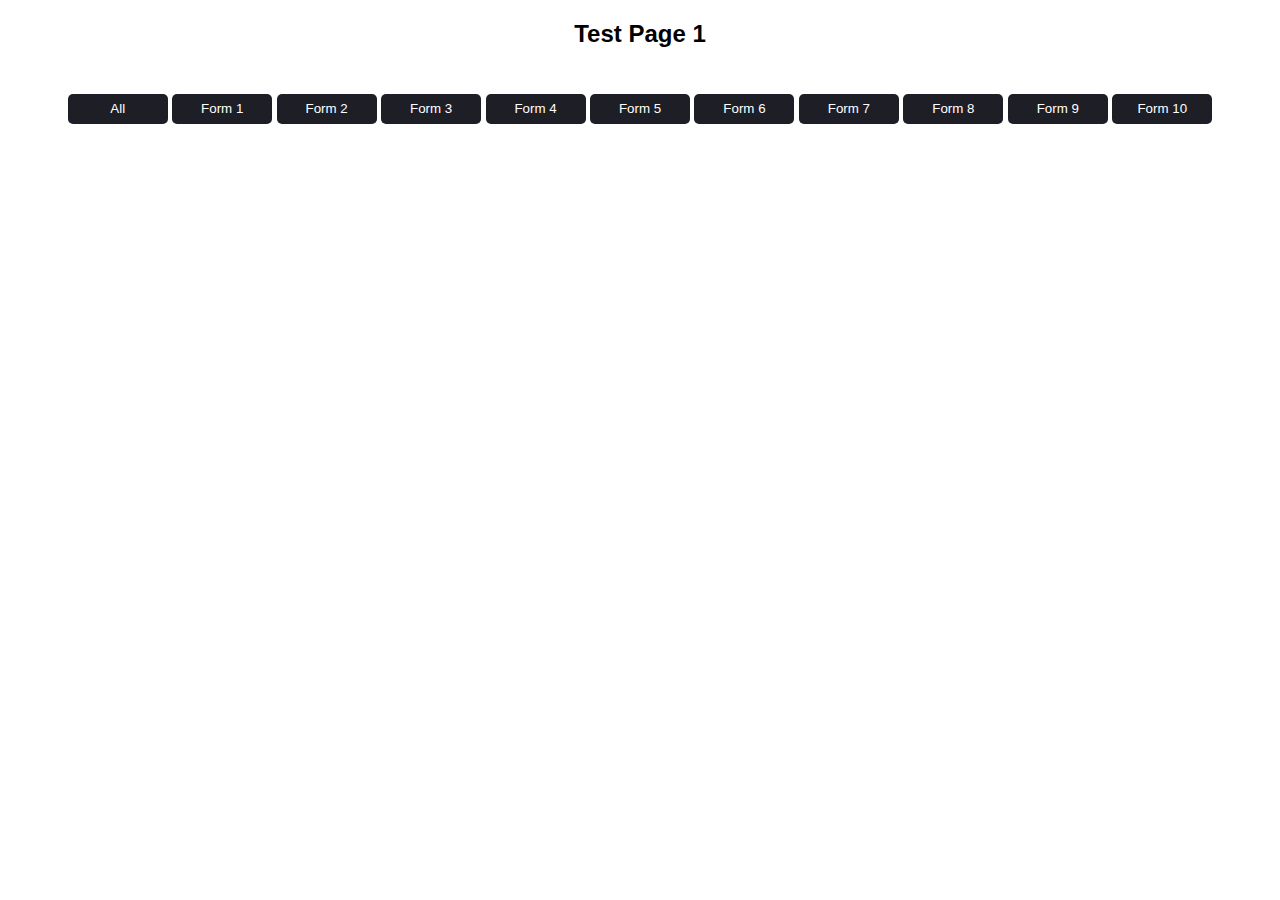
<file: index.html>
<!DOCTYPE html>
<html lang="en">
  <head>
    <meta charset="UTF-8" />
    <meta name="viewport" content="width=device-width, initial-scale=1.0" />
    <link rel="stylesheet" href="styles.css" />
    <title>Test 1</title>
  </head>
  <body>
    <h2>Test Page 1</h2>

    <div class="nav-bar">
        <button itemref="form" class="nav" onclick="showForm('form')">All</button>
      <button id="form1" class="nav" onclick="showForm('form1')">Form 1</button>
      <button id="form2" class="nav" onclick="showForm('form2')">Form 2</button>
      <button id="form3" class="nav" onclick="showForm('form3')">Form 3</button>
      <button id="form4" class="nav" onclick="showForm('form4')">Form 4</button>
      <button id="form5" class="nav" onclick="showForm('form5')">Form 5</button>
      <button id="form6" class="nav" onclick="showForm('form6')">Form 6</button>
      <button id="form7" class="nav" onclick="showForm('form7')">Form 7</button>
      <button id="form8" class="nav" onclick="showForm('form8')">Form 8</button>
      <button id="form9" class="nav" onclick="showForm('form9')">Form 9</button>
      <button id="form10" class="nav" onclick="showForm('form10')">Form 10</button>
    </div>

    <div class="box" id="form1-container">
      <p>Form 1</p>
      <hr />
      <div class="inpBox">
        <label for="name1">Name:</label>
        <input type="text" id="name1" placeholder="Enter your name" />
      </div>
      <div class="inpBox">
        <label for="email1">Email:</label>
        <input type="email" id="email1" placeholder="Enter your email" />
      </div>
      <div class="inpBox">
        <label for="password1">Password:</label>
        <input
          type="password"
          id="password1"
          placeholder="Enter your password"
        />
      </div>
      <button>Submit</button>
    </div>

    <div class="box" id="form2-container">
      <p>Form 2</p>
      <hr />
      <div class="inpBox">
        <label for="name">Name:</label>
        <input type="text" id="name" placeholder="Enter your name" />
      </div>
      <div class="inpBox">
        <label for="email">Email:</label>
        <input type="email" id="email" placeholder="Enter your email" />
      </div>
      <div class="inpBox">
        <label for="password">Password:</label>
        <input
          type="password"
          id="password"
          placeholder="Enter your password"
        />
      </div>
      <button>Submit</button>
    </div>

    
    <div class="box" id="form3-container">
        <p>Form 3</p>
        <hr />
        <div class="inpBox">
          <label for="name">Name:</label>
          <input type="text" id="name" placeholder="Enter your name" />
        </div>
        <div class="inpBox">
          <label for="email">Email:</label>
          <input type="email" id="email" placeholder="Enter your email" />
        </div>
        <div class="inpBox">
          <label for="password">Password:</label>
          <input
            type="password"
            id="password"
            placeholder="Enter your password"
          />
        </div>
        <button>Submit</button>
      </div>

      
    <div class="box" id="form4-container">
        <p>Form 4</p>
        <hr />
        <div class="inpBox">
          <label for="name">Name:</label>
          <input type="text" id="name" placeholder="Enter your name" />
        </div>
        <div class="inpBox">
          <label for="email">Email:</label>
          <input type="email" id="email" placeholder="Enter your email" />
        </div>
        <div class="inpBox">
          <label for="password">Password:</label>
          <input
            type="password"
            id="password"
            placeholder="Enter your password"
          />
        </div>
        <button>Submit</button>
      </div>


      
    <div class="box" id="form5-container">
        <p>Form 5</p>
        <hr />
        <div class="inpBox">
          <label for="name">Name:</label>
          <input type="text" id="name" placeholder="Enter your name" />
        </div>
        <div class="inpBox">
          <label for="email">Email:</label>
          <input type="email" id="email" placeholder="Enter your email" />
        </div>
        <div class="inpBox">
          <label for="password">Password:</label>
          <input
            type="password"
            id="password"
            placeholder="Enter your password"
          />
        </div>
        <button>Submit</button>
      </div>


      
    <div class="box" id="form6-container">
        <p>Form 6</p>
        <hr />
        <div class="inpBox">
          <label for="name">Name:</label>
          <input type="text" id="name" placeholder="Enter your name" />
        </div>
        <div class="inpBox">
          <label for="email">Email:</label>
          <input type="email" id="email" placeholder="Enter your email" />
        </div>
        <div class="inpBox">
          <label for="password">Password:</label>
          <input
            type="password"
            id="password"
            placeholder="Enter your password"
          />
        </div>
        <button>Submit</button>
      </div>


      
    <div class="box" id="form7-container">
        <p>Form 7</p>
        <hr />
        <div class="inpBox">
          <label for="name">Name:</label>
          <input type="text" id="name" placeholder="Enter your name" />
        </div>
        <div class="inpBox">
          <label for="email">Email:</label>
          <input type="email" id="email" placeholder="Enter your email" />
        </div>
        <div class="inpBox">
          <label for="password">Password:</label>
          <input
            type="password"
            id="password"
            placeholder="Enter your password"
          />
        </div>
        <button>Submit</button>
      </div>


      
    <div class="box" id="form8-container">
        <p>Form 8</p>
        <hr />
        <div class="inpBox">
          <label for="name">Name:</label>
          <input type="text" id="name" placeholder="Enter your name" />
        </div>
        <div class="inpBox">
          <label for="email">Email:</label>
          <input type="email" id="email" placeholder="Enter your email" />
        </div>
        <div class="inpBox">
          <label for="password">Password:</label>
          <input
            type="password"
            id="password"
            placeholder="Enter your password"
          />
        </div>
        <button>Submit</button>
      </div>


      
    <div class="box" id="form9-container">
        <p>Form 9</p>
        <hr />
        <div class="inpBox">
          <label for="name">Name:</label>
          <input type="text" id="name" placeholder="Enter your name" />
        </div>
        <div class="inpBox">
          <label for="email">Email:</label>
          <input type="email" id="email" placeholder="Enter your email" />
        </div>
        <div class="inpBox">
          <label for="password">Password:</label>
          <input
            type="password"
            id="password"
            placeholder="Enter your password"
          />
        </div>
        <button>Submit</button>
      </div>


      
    <div class="box" id="form10-container">
        <p>Form 10</p>
        <hr />
        <div class="inpBox">
          <label for="name">Name:</label>
          <input type="text" id="name" placeholder="Enter your name" />
        </div>
        <div class="inpBox">
          <label for="email">Email:</label>
          <input type="email" id="email" placeholder="Enter your email" />
        </div>
        <div class="inpBox">
          <label for="password">Password:</label>
          <input
            type="password"
            id="password"
            placeholder="Enter your password"
          />
        </div>
        <button>Submit</button>
      </div>
    <script src="index.js">
        
    </script>
  </body>
</html>
</file>
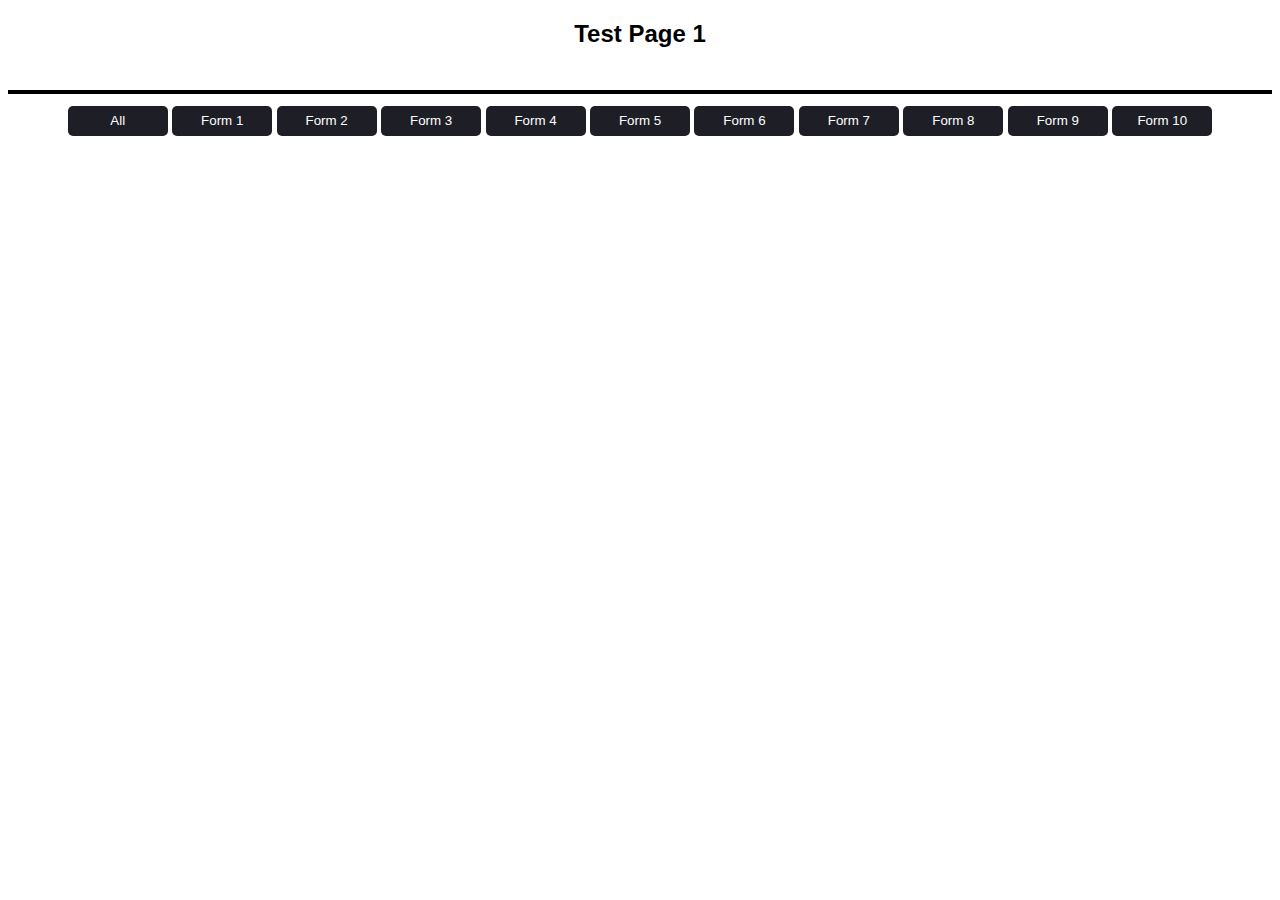
<file: index1.html>
<!DOCTYPE html>
<html lang="en">
  <head>
    <meta charset="UTF-8" />
    <meta name="viewport" content="width=device-width, initial-scale=1.0" />
    <link rel="stylesheet" href="styles.css" />
    <title>Test 1</title>
  </head>
  <body>
    <h2>Test Page 1</h2>
    <hr />
    <div class="nav-bar">
      <button itemref="form" class="nav" onclick="showForm('form')">All</button>
      <button id="form1" class="nav" onclick="showForm('form1')">Form 1</button>
      <button id="form2" class="nav" onclick="showForm('form2')">Form 2</button>
      <button id="form3" class="nav" onclick="showForm('form3')">Form 3</button>
      <button id="form4" class="nav" onclick="showForm('form4')">Form 4</button>
      <button id="form5" class="nav" onclick="showForm('form5')">Form 5</button>
      <button id="form6" class="nav" onclick="showForm('form6')">Form 6</button>
      <button id="form7" class="nav" onclick="showForm('form7')">Form 7</button>
      <button id="form8" class="nav" onclick="showForm('form8')">Form 8</button>
      <button id="form9" class="nav" onclick="showForm('form9')">Form 9</button>
      <button id="form10" class="nav" onclick="showForm('form10')">
        Form 10
      </button>
    </div>

    <div class="box" id="form1-container">
      <p>Form 1</p>
      <hr />
      <div class="inpBox">
        <label for="name1">Name:</label>
        <input type="text" id="name1" placeholder="Enter your name" />
      </div>
      <div class="inpBox">
        <label for="email1">Email:</label>
        <input type="email" id="email1" placeholder="Enter your email" />
      </div>
      <div class="inpBox">
        <label for="password1">Password:</label>
        <input
          type="password"
          id="password1"
          placeholder="Enter your password"
        />
      </div>
      <button>Submit</button>
    </div>

    <div class="box" id="form2-container">
      <p>Form 2</p>
      <hr />
      <div class="inpBox">
        <label for="name">Name:</label>
        <input type="text" id="name" placeholder="Enter your name" />
      </div>
      <div class="inpBox">
        <label for="email">Email:</label>
        <input type="email" id="email" placeholder="Enter your email" />
      </div>
      <div class="inpBox">
        <label for="password">Password:</label>
        <input
          type="password"
          id="password"
          placeholder="Enter your password"
        />
      </div>
      <button>Submit</button>
    </div>

    <div class="box" id="form3-container">
      <p>Form 3</p>
      <hr />
      <div class="inpBox">
        <label for="name">Name:</label>
        <input type="text" id="name" placeholder="Enter your name" />
      </div>
      <div class="inpBox">
        <label for="email">Email:</label>
        <input type="email" id="email" placeholder="Enter your email" />
      </div>
      <div class="inpBox">
        <label for="password">Password:</label>
        <input
          type="password"
          id="password"
          placeholder="Enter your password"
        />
      </div>
      <button>Submit</button>
    </div>

    <div class="box" id="form4-container">
      <p>Form 4</p>
      <hr />
      <div class="inpBox">
        <label for="name">Name:</label>
        <input type="text" id="name" placeholder="Enter your name" />
      </div>
      <div class="inpBox">
        <label for="email">Email:</label>
        <input type="email" id="email" placeholder="Enter your email" />
      </div>
      <div class="inpBox">
        <label for="password">Password:</label>
        <input
          type="password"
          id="password"
          placeholder="Enter your password"
        />
      </div>
      <button>Submit</button>
    </div>

    <div class="box" id="form5-container">
      <p>Form 5</p>
      <hr />
      <div class="inpBox">
        <label for="name">Name:</label>
        <input type="text" id="name" placeholder="Enter your name" />
      </div>
      <div class="inpBox">
        <label for="email">Email:</label>
        <input type="email" id="email" placeholder="Enter your email" />
      </div>
      <div class="inpBox">
        <label for="password">Password:</label>
        <input
          type="password"
          id="password"
          placeholder="Enter your password"
        />
      </div>
      <button>Submit</button>
    </div>

    <div class="box" id="form6-container">
      <p>Form 6</p>
      <hr />
      <div class="inpBox">
        <label for="name">Name:</label>
        <input type="text" id="name" placeholder="Enter your name" />
      </div>
      <div class="inpBox">
        <label for="email">Email:</label>
        <input type="email" id="email" placeholder="Enter your email" />
      </div>
      <div class="inpBox">
        <label for="password">Password:</label>
        <input
          type="password"
          id="password"
          placeholder="Enter your password"
        />
      </div>
      <button>Submit</button>
    </div>

    <div class="box" id="form7-container">
      <p>Form 7</p>
      <hr />
      <div class="inpBox">
        <label for="name">Name:</label>
        <input type="text" id="name" placeholder="Enter your name" />
      </div>
      <div class="inpBox">
        <label for="email">Email:</label>
        <input type="email" id="email" placeholder="Enter your email" />
      </div>
      <div class="inpBox">
        <label for="password">Password:</label>
        <input
          type="password"
          id="password"
          placeholder="Enter your password"
        />
      </div>
      <button>Submit</button>
    </div>

    <div class="box" id="form8-container">
      <p>Form 8</p>
      <hr />
      <div class="inpBox">
        <label for="name">Name:</label>
        <input type="text" id="name" placeholder="Enter your name" />
      </div>
      <div class="inpBox">
        <label for="email">Email:</label>
        <input type="email" id="email" placeholder="Enter your email" />
      </div>
      <div class="inpBox">
        <label for="password">Password:</label>
        <input
          type="password"
          id="password"
          placeholder="Enter your password"
        />
      </div>
      <button>Submit</button>
    </div>

    <div class="box" id="form9-container">
      <p>Form 9</p>
      <hr />
      <div class="inpBox">
        <label for="name">Name:</label>
        <input type="text" id="name" placeholder="Enter your name" />
      </div>
      <div class="inpBox">
        <label for="email">Email:</label>
        <input type="email" id="email" placeholder="Enter your email" />
      </div>
      <div class="inpBox">
        <label for="password">Password:</label>
        <input
          type="password"
          id="password"
          placeholder="Enter your password"
        />
      </div>
      <button>Submit</button>
    </div>

    <div class="box" id="form10-container">
      <p>Form 10</p>
      <hr />
      <div class="inpBox">
        <label for="name">Name:</label>
        <input type="text" id="name" placeholder="Enter your name" />
      </div>
      <div class="inpBox">
        <label for="email">Email:</label>
        <input type="email" id="email" placeholder="Enter your email" />
      </div>
      <div class="inpBox">
        <label for="password">Password:</label>
        <input
          type="password"
          id="password"
          placeholder="Enter your password"
        />
      </div>
      <button>Submit</button>
    </div>
    <script src="index.js"></script>
  </body>
</html>
</file>
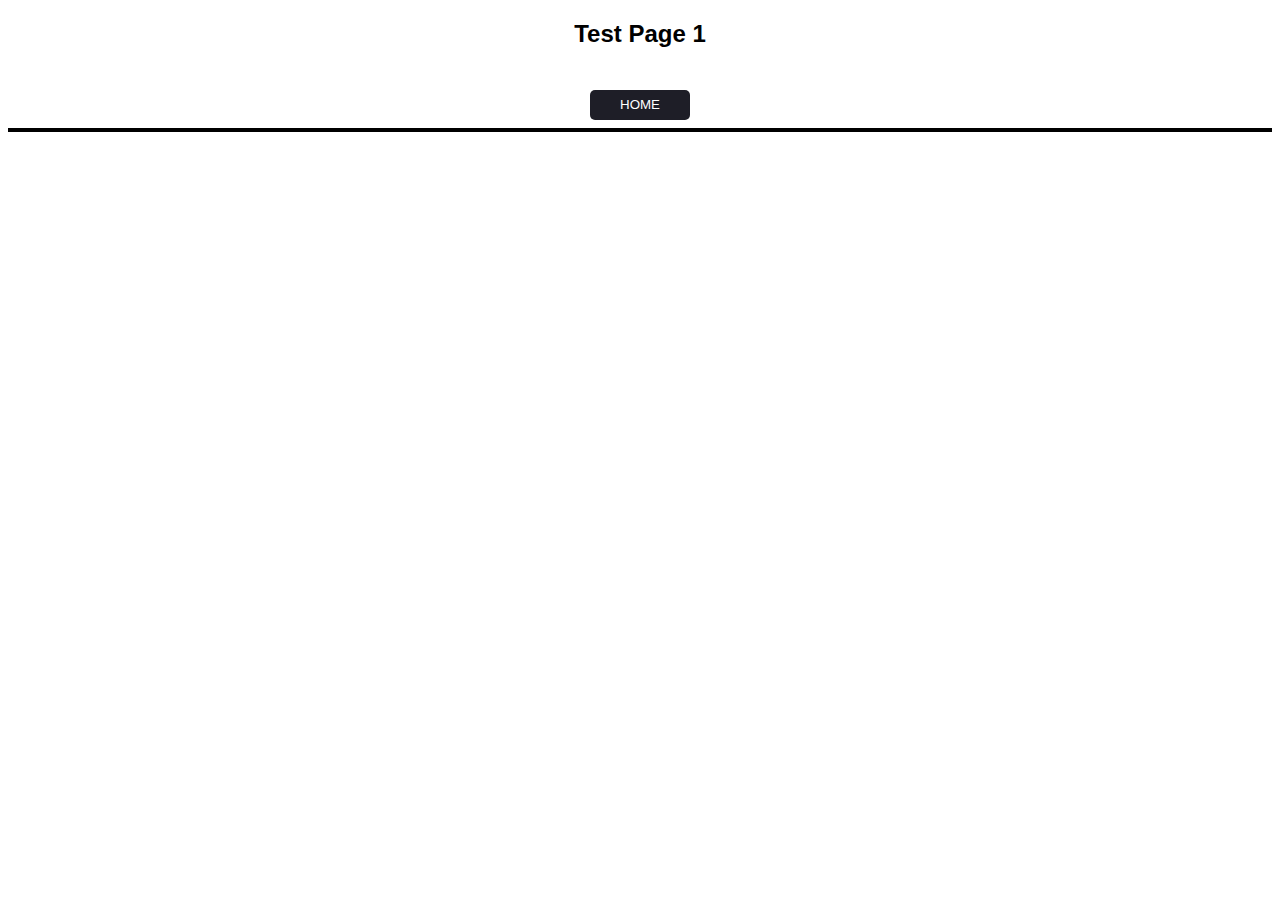
<file: index2.html>
<!DOCTYPE html>
<html lang="en">
  <head>
    <meta charset="UTF-8" />
    <meta name="viewport" content="width=device-width, initial-scale=1.0" />
    <link rel="stylesheet" href="styles.css" />
    <link
      rel="stylesheet"
      href="https://cdnjs.cloudflare.com/ajax/libs/font-awesome/6.7.1/css/all.min.css"
      integrity="sha512-5Hs3dF2AEPkpNAR7UiOHba+lRSJNeM2ECkwxUIxC1Q/FLycGTbNapWXB4tP889k5T5Ju8fs4b1P5z/iB4nMfSQ=="
      crossorigin="anonymous"
      referrerpolicy="no-referrer"
    />
    <title>Test 1</title>
  </head>
  <body>
    <h2>Test Page 1</h2>
    <a href="index.html"
    ><button class="btn btn-Success">HOME</button></a
  >
    <hr />
    <div class="toggle" id="toggleBtn" onclick="ToggleBtn()">
      <i class="fa-solid fa-sliders"></i>
    </div>

    <div class="nav-bar2" id="NAV">
      <button itemref="form" class="nav" onclick="showForm('form')">All</button>
      <button id="form1" class="nav" onclick="showForm('form1')">Form 1</button>
      <button id="form2" class="nav" onclick="showForm('form2')">Form 2</button>
      <button id="form3" class="nav" onclick="showForm('form3')">Form 3</button>
      <button id="form4" class="nav" onclick="showForm('form4')">Form 4</button>
      <button id="form5" class="nav" onclick="showForm('form5')">Form 5</button>
      <button id="form6" class="nav" onclick="showForm('form6')">Form 6</button>
      <button id="form7" class="nav" onclick="showForm('form7')">Form 7</button>
      <button id="form8" class="nav" onclick="showForm('form8')">Form 8</button>
      <button id="form9" class="nav" onclick="showForm('form9')">Form 9</button>
      <button id="form10" class="nav" onclick="showForm('form10')">
        Form 10
      </button>
    </div>

    <div class="box" id="form1-container">
      <p>Form 1</p>
      <hr />
      <div class="inpBox">
        <label for="name1">Name:</label>
        <input type="text" id="name1" placeholder="Enter your name" />
      </div>
      <div class="inpBox">
        <label for="email1">Email:</label>
        <input type="email" id="email1" placeholder="Enter your email" />
      </div>
      <div class="inpBox">
        <label for="password1">Password:</label>
        <input
          type="password"
          id="password1"
          placeholder="Enter your password"
        />
      </div>
      <button>Submit</button>
    </div>

    <div class="box" id="form2-container">
      <p>Form 2</p>
      <hr />
      <div class="inpBox">
        <label for="name">Name:</label>
        <input type="text" id="name" placeholder="Enter your name" />
      </div>
      <div class="inpBox">
        <label for="email">Email:</label>
        <input type="email" id="email" placeholder="Enter your email" />
      </div>
      <div class="inpBox">
        <label for="password">Password:</label>
        <input
          type="password"
          id="password"
          placeholder="Enter your password"
        />
      </div>
      <button>Submit</button>
    </div>

    <div class="box" id="form3-container">
      <p>Form 3</p>
      <hr />
      <div class="inpBox">
        <label for="name">Name:</label>
        <input type="text" id="name" placeholder="Enter your name" />
      </div>
      <div class="inpBox">
        <label for="email">Email:</label>
        <input type="email" id="email" placeholder="Enter your email" />
      </div>
      <div class="inpBox">
        <label for="password">Password:</label>
        <input
          type="password"
          id="password"
          placeholder="Enter your password"
        />
      </div>
      <button>Submit</button>
    </div>

    <div class="box" id="form4-container">
      <p>Form 4</p>
      <hr />
      <div class="inpBox">
        <label for="name">Name:</label>
        <input type="text" id="name" placeholder="Enter your name" />
      </div>
      <div class="inpBox">
        <label for="email">Email:</label>
        <input type="email" id="email" placeholder="Enter your email" />
      </div>
      <div class="inpBox">
        <label for="password">Password:</label>
        <input
          type="password"
          id="password"
          placeholder="Enter your password"
        />
      </div>
      <button>Submit</button>
    </div>

    <div class="box" id="form5-container">
      <p>Form 5</p>
      <hr />
      <div class="inpBox">
        <label for="name">Name:</label>
        <input type="text" id="name" placeholder="Enter your name" />
      </div>
      <div class="inpBox">
        <label for="email">Email:</label>
        <input type="email" id="email" placeholder="Enter your email" />
      </div>
      <div class="inpBox">
        <label for="password">Password:</label>
        <input
          type="password"
          id="password"
          placeholder="Enter your password"
        />
      </div>
      <button>Submit</button>
    </div>

    <div class="box" id="form6-container">
      <p>Form 6</p>
      <hr />
      <div class="inpBox">
        <label for="name">Name:</label>
        <input type="text" id="name" placeholder="Enter your name" />
      </div>
      <div class="inpBox">
        <label for="email">Email:</label>
        <input type="email" id="email" placeholder="Enter your email" />
      </div>
      <div class="inpBox">
        <label for="password">Password:</label>
        <input
          type="password"
          id="password"
          placeholder="Enter your password"
        />
      </div>
      <button>Submit</button>
    </div>

    <div class="box" id="form7-container">
      <p>Form 7</p>
      <hr />
      <div class="inpBox">
        <label for="name">Name:</label>
        <input type="text" id="name" placeholder="Enter your name" />
      </div>
      <div class="inpBox">
        <label for="email">Email:</label>
        <input type="email" id="email" placeholder="Enter your email" />
      </div>
      <div class="inpBox">
        <label for="password">Password:</label>
        <input
          type="password"
          id="password"
          placeholder="Enter your password"
        />
      </div>
      <button>Submit</button>
    </div>

    <div class="box" id="form8-container">
      <p>Form 8</p>
      <hr />
      <div class="inpBox">
        <label for="name">Name:</label>
        <input type="text" id="name" placeholder="Enter your name" />
      </div>
      <div class="inpBox">
        <label for="email">Email:</label>
        <input type="email" id="email" placeholder="Enter your email" />
      </div>
      <div class="inpBox">
        <label for="password">Password:</label>
        <input
          type="password"
          id="password"
          placeholder="Enter your password"
        />
      </div>
      <button>Submit</button>
    </div>

    <div class="box" id="form9-container">
      <p>Form 9</p>
      <hr />
      <div class="inpBox">
        <label for="name">Name:</label>
        <input type="text" id="name" placeholder="Enter your name" />
      </div>
      <div class="inpBox">
        <label for="email">Email:</label>
        <input type="email" id="email" placeholder="Enter your email" />
      </div>
      <div class="inpBox">
        <label for="password">Password:</label>
        <input
          type="password"
          id="password"
          placeholder="Enter your password"
        />
      </div>
      <button>Submit</button>
    </div>

    <div class="box" id="form10-container">
      <p>Form 10</p>
      <hr />
      <div class="inpBox">
        <label for="name">Name:</label>
        <input type="text" id="name" placeholder="Enter your name" />
      </div>
      <div class="inpBox">
        <label for="email">Email:</label>
        <input type="email" id="email" placeholder="Enter your email" />
      </div>
      <div class="inpBox">
        <label for="password">Password:</label>
        <input
          type="password"
          id="password"
          placeholder="Enter your password"
        />
      </div>
      <button>Submit</button>
    </div>

    <script src="index.js"></script>
  </body>
</html>
</file>
<file: styles.css>
*{
    font-family:'Lucida Sans', 'Lucida Sans Regular', 'Lucida Grande', 'Lucida Sans Unicode', Geneva, Verdana, sans-serif;
    text-align: center;
}
h2{
    height: 50px;
}
hr{
    border: 2px solid black;
}

.box{
    margin: 10px;
    border: 2px solid black;
    height: 250px;
    width: 320px;
    display: none;
}
.inpBox{
    text-align: center; 
    font-weight: bold;
    display: flex;
    justify-content: center;
    align-items: center;
    margin: 10px;    
}

.inpBox input{
    border: 2px solid #ccc;
    height: 20px;
    text-align: center;
    font-size: 15px;
}
p{
    color: red;
    font-weight: bold;
    font-size: large;
}
button{
    background-color:#1e1e27;
    color: #fff;
    border: none;
    border-radius: 5px;
    height: 30px;
    width: 100px;
}
button:hover{
    background-color: #7980d2;
}
.nav-bar2{
    position: fixed;
    display: none;
    flex-direction: column;
    padding-left: 85%;
    justify-content: end;
}
.nav{
    margin-top: 4px;
}

.toggle{
    display: flex;
    justify-content: end;
    font-size: 50px;
    margin: 20px;
    top: 20px;
    left: 20px;
    cursor: pointer;
    width: 100px;
    margin: 0% 0% 0% 85%;
}

.toggle:hover{
    color: #0000ff;
}
</file>
